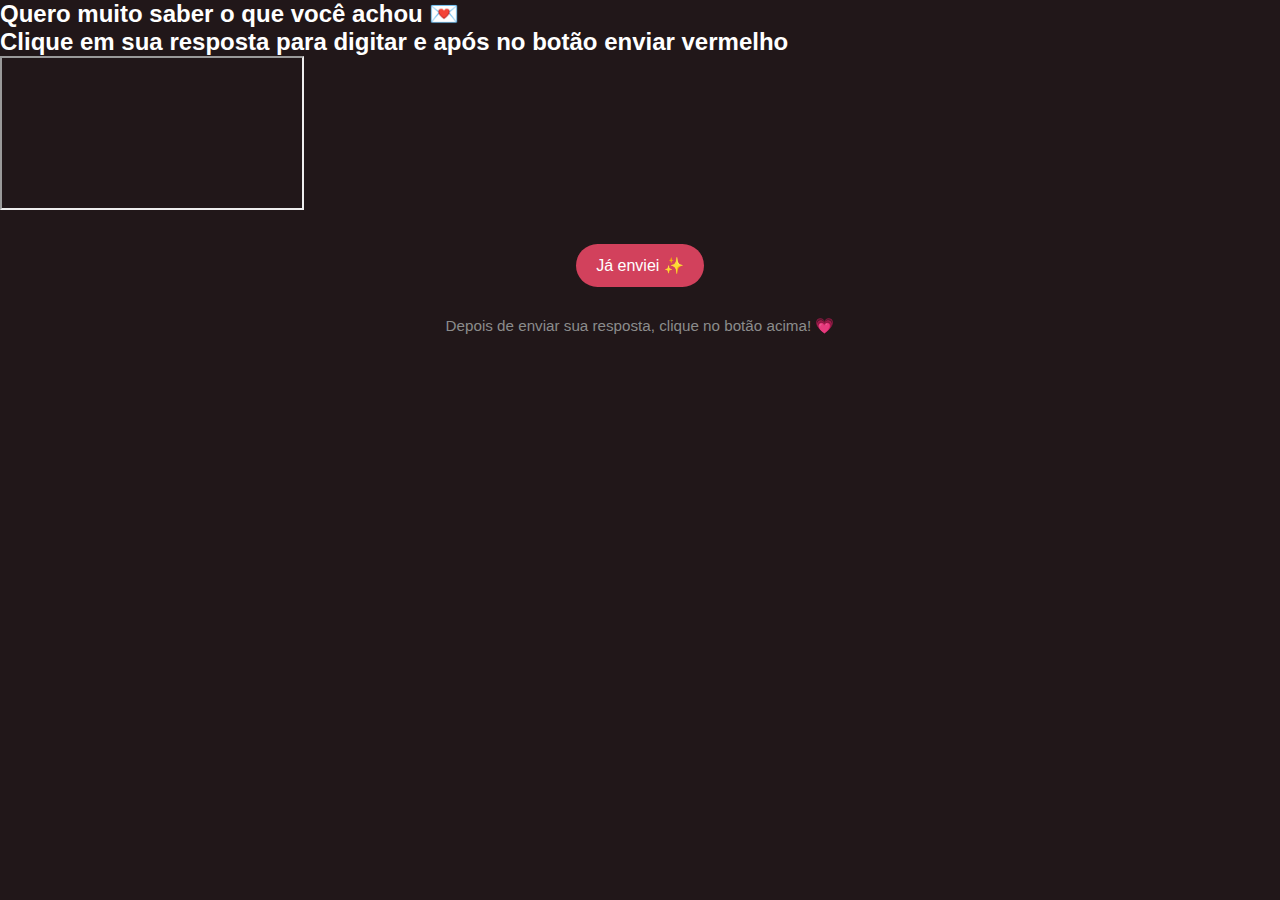
<file: formulario.html>
<!DOCTYPE html>
<html lang="pt-BR">
<head>
  <meta charset="UTF-8">
  <meta name="viewport" content="width=device-width, initial-scale=1.0">
  <title>Me conta 💗</title>
  <link rel="stylesheet" href="style.css">
</head>
<body>

<div class="form-page">

  <h2>Quero muito saber o que você achou 💌</h2>
  <h2>Clique em sua resposta para digitar e após no botão enviar vermelho</h2>

  <iframe
    src="https://docs.google.com/forms/d/e/1FAIpQLSe0FxI_YVJmweVaTX-AusfK65B8NcfBkG0fTwDQkXHfKEtE9Q/viewform?embedded=true"
    class="google-form">
    Carregando…
  </iframe>

<div style="margin-top:20px; text-align:center;">
  <button class="colorful-button" onclick="goThanks()">
    Já enviei ✨
  </button>
  <p style="color:#8b8c8c; margin-top:10px; font-size:0.95rem;">
    Depois de enviar sua resposta, clique no botão acima! 💗
  </p>
</div>

</div>

<script>
  function goThanks() {
    window.location.href = "thankU.html";
  }
</script>

</body>
</html>
</file>
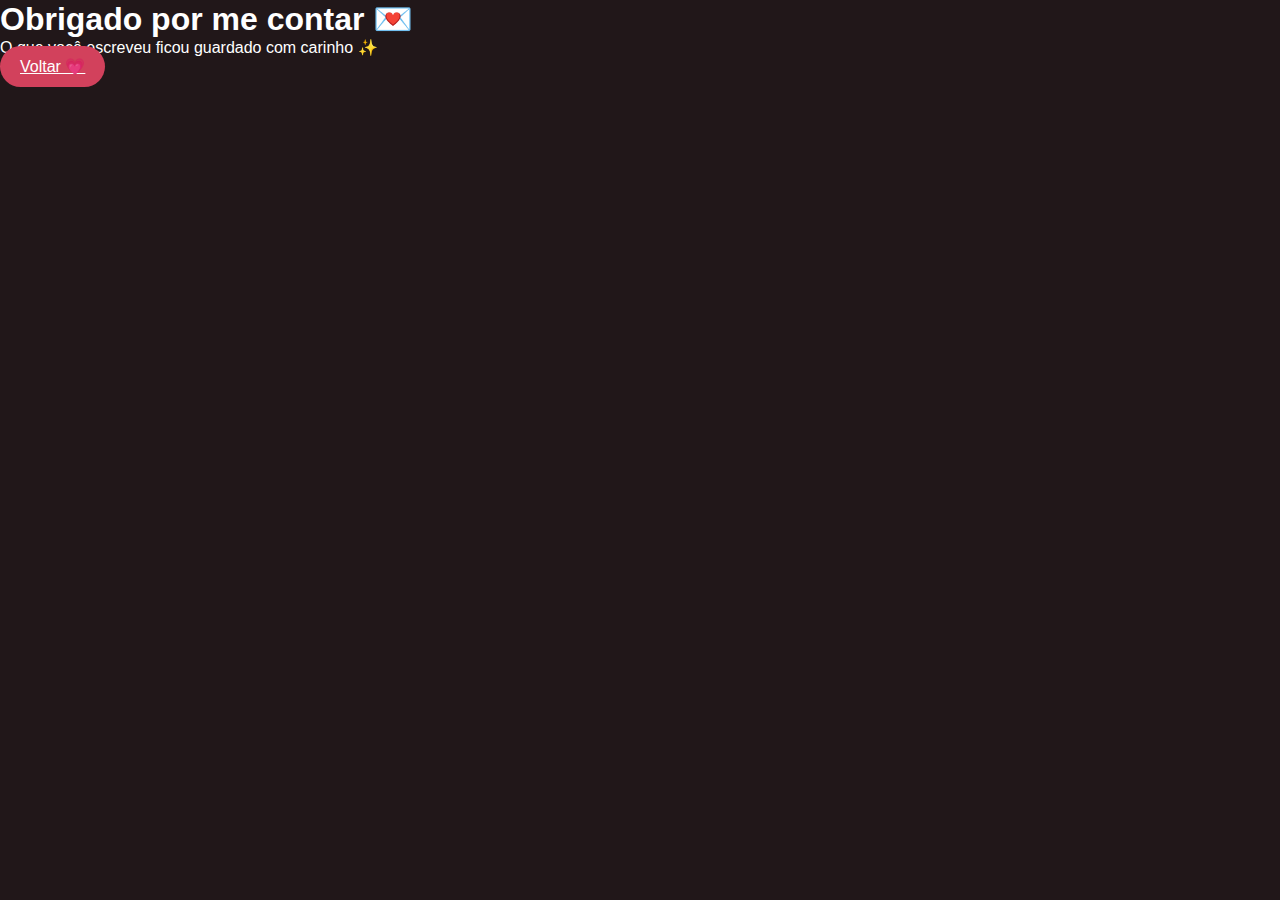
<file: thankU.html>
<!DOCTYPE html>
<html lang="pt-BR">
<head>
  <meta charset="UTF-8">
  <meta name="viewport" content="width=device-width, initial-scale=1.0">
  <title>Obrigado Gatinha</title>
  <link rel="stylesheet" href="style.css">
</head>
<body>

<div class="thanks-page">
  <h1>Obrigado por me contar 💌</h1>
  <p>O que você escreveu ficou guardado com carinho ✨</p>

  <a href="index.html" class="colorful-button">
    Voltar 💗
  </a>
</div>

</body>
</html>
</file>
<file: style.css>
/* =======================================
   1. RESET E ESTILOS GERAIS
   ======================================= */
* {
  margin: 0;
  padding: 0;
  box-sizing: border-box;
  font-family: 'Poppins', sans-serif;
}

body {
  background-color: #211719;
  color: #fff;
  min-height: 100vh;
  display: flex;
  flex-direction: column;
}

/* =======================================
   2. LAYOUT PRINCIPAL E NAVEGAÇÃO
   ======================================= */

.hero-section {
  text-align: center;
  padding: 40px 20px 20px;
}

.hero-section h1 {
  color: #d2415c;
}

.hero-section p {
  color: #8b8c8c;
}

.menu-section {
  display: grid;
  gap: 20px;
  padding: 20px;
  max-width: 400px;
  margin: auto;
}

.form-invite {
  text-align: center;
  padding: 40px 20px 20px;
}

.invite-text {
  font-size: 1.1rem;
  color: #8b8c8c;
  margin-bottom: 10px;
}

footer {
  margin-top: auto;
  text-align: center;
  padding: 20px;
  font-size: 0.9rem;
  color: #8b8c8c;
}

/* =======================================
   3. COMPONENTES REUTILIZÁVEIS (Buttons, Cards)
   ======================================= */

/* --- Menu Cards (com animação de brilho no hover) --- */
.menu-card {
  background: #722c3c;
  padding: 20px;
  text-align: center;
  border-radius: 20px;
  font-weight: 600;
  cursor: pointer;
  transition: 0.3s ease-in-out;
  box-shadow: 0 4px 15px rgba(0, 0, 0, 0.2);
  position: relative;
  overflow: hidden;
}

.menu-card::before {
  content: '';
  position: absolute;
  top: 50%;
  left: 50%;
  width: 300%;
  height: 300%;
  background: rgba(255, 255, 255, 0.1);
  transition: all 0.7s ease;
  border-radius: 50%;
  transform: translate(-50%, -50%) scale(0);
}

.menu-card:hover {
  transform: scale(1.05);
  background: #d2415c;
  box-shadow: 0 8px 25px rgba(210, 65, 92, 0.5);
}

.menu-card:hover::before {
  transform: translate(-50%, -50%) scale(1);
}

/* --- Botões Coloridos --- */
.colorful-button {
  margin: 10px 0 20px;
  background: #d2415c;
  color: #fff;
  border: none;
  padding: 12px 20px;
  border-radius: 30px;
  font-size: 1rem;
  cursor: pointer;
  transition: 0.3s ease;
}

.colorful-button:hover {
  background: #8c848c;
}

/* --- Botão Voltar --- */
.back-button {
  background: #d2415c;
  color: #fff;
  border: none;
  padding: 10px 20px;
  border-radius: 30px;
  font-size: 1rem;
  margin-bottom: 15px;
  cursor: pointer;
  transition: 0.3s ease;
}

.back-button:hover {
  background: #8b1f3a;
  transform: scale(1.05);
}

/* --- Seções Escondidas --- */
.hidden-section {
  /* Mantém o display: none para o estado inicial */
  display: none; 
  padding: 20px;
  text-align: center;
  
  /* NOVO: Aplica o estado inicial de opacidade zero */
  opacity: 0;
}

.hidden-section h2 {
  color: #d2415c;
  margin-bottom: 20px;
}


/* =======================================
   4. SEÇÃO GALERIA (Momentos) - FLIP CARD
   ======================================= */

.flip-card-container {
  margin: 20px auto;
  width: 100%;
  max-width: 320px;
  display: none;
}

.flip-card {
  position: relative;
  width: 100%;
  height: 420px;
  transform-style: preserve-3d;
  transition: transform 0.6s ease;
}

.flip-card.flipped {
  transform: rotateY(180deg);
}

.flip-card-front,
.flip-card-back {
  width: 100%;
  height: 100%;
  border-radius: 20px;
  position: absolute;
  backface-visibility: hidden;
  overflow: hidden;
}

.flip-card-front {
  background: #722c3c;
  transform: rotateY(0deg);
}

.flip-card-front img {
  width: 100%;
  height: 100%;
  object-fit: cover;
}

.flip-card-back {
  background: #722c3c;
  transform: rotateY(180deg);
  color: #fff;
  padding: 20px;
  display: flex;
  flex-direction: column;
  justify-content: center;
}

.tap-instruction {
  position: absolute;
  bottom: 10px;
  width: 100%;
  text-align: center;
  font-size: 0.9rem;
  color: #fff;
  background: rgba(0,0,0,0.5);
  padding: 6px;
  border-radius: 10px;
  animation: pulse 1.2s infinite;
}

/* =======================================
   5. SEÇÃO SEGREDOS (Áudio & SLIDESHOW BLUR ZOOM)
   ======================================= */

.slideshow-container {
  margin: 20px auto;
  max-width: 320px;
  position: relative;
  overflow: hidden;
  border-radius: 20px;
  box-shadow: 0 0 20px rgba(0, 0, 0, 0.3);
  height: 350px;
}

.slideshow-content {
  position: relative;
  width: 100%;
  height: 100%;
}

.slideshow-image {
  position: absolute;
  top: 0;
  left: 0;
  width: 100%;
  height: 100%;
  object-fit: cover;
  border-radius: 20px;
  
  /* Transição de 1 segundo para opacidade, zoom e desfoque */
  transition: opacity 1s ease-in-out, transform 1s ease-in-out, filter 1s ease-in-out;
  
  /* ESTADO INICIAL: Desfocado, Reduzido (Zoom-in) e Invisível */
  opacity: 0; 
  transform: scale(1.05);
  filter: blur(5px);
}

/* ESTADO ATIVO: Nítido, Ligeiramente Afastado (Zoom-out Suave) e Visível */
.slideshow-image.active {
    opacity: 1;
    transform: scale(1);
    filter: blur(0px);
}

#musicEffects {
  display: flex;
  justify-content: center;
  align-items: flex-end;
  gap: 6px;
  height: 50px;
  margin: 20px 0 10px;
}

#musicEffects span {
  width: 6px;
  height: 10px;
  background: #d2415c;
  border-radius: 10px;
  animation: musicBeat 1s ease-in-out infinite;
  animation-play-state: paused;
}

#musicEffects span:nth-child(1) { animation-delay: 0s; }
#musicEffects span:nth-child(2) { animation-delay: 0.2s; }
#musicEffects span:nth-child(3) { animation-delay: 0.4s; }
#musicEffects span:nth-child(4) { animation-delay: 0.6s; }
#musicEffects span:nth-child(5) { animation-delay: 0.8s; }


/* =======================================
   6. SEÇÃO CURIOSIDADES (Surpresa)
   ======================================= */

#surpriseCardsContainer {
  min-height: 60vh;
  display: flex;
  flex-direction: column;
  justify-content: center;
  align-items: center;
  animation: softZoom 0.8s ease;
}

.surprise-card {
  background: #722c3c;
  border-radius: 20px;
  padding: 30px 25px;
  max-width: 300px;
  text-align: center;
  box-shadow: 0 0 40px rgba(210, 65, 92, 0.4);
  animation: fadeInGlow 1s ease;
  margin-bottom: 20px;
}

.surprise-card p {
  color: #fff;
  font-size: 1.1rem;
  line-height: 1.6;
  min-height: 80px;
}


/* =======================================
   7. ANIMAÇÕES
   ======================================= */

/* --- ANIMAÇÃO DE INTRODUÇÃO (OVERLAY) --- */
.intro-overlay {
  position: fixed;
  top: 0;
  left: 0;
  width: 100%;
  height: 100%;
  background-color: #211719;
  display: flex;
  justify-content: center;
  align-items: center;
  z-index: 1000;
  opacity: 1;
  visibility: visible;
  transition: opacity 1.5s ease-out, visibility 1.5s ease-out;
}

.intro-overlay.hidden {
  opacity: 0;
  visibility: hidden;
  pointer-events: none;
}

.intro-text-container {
  font-size: 2.2rem;
  font-weight: 700;
  text-align: center;
  color: #d2415c;
  position: relative;
  max-width: 80%;
  line-height: 1.3;
}

.intro-text-container::after {
  content: '';
  position: absolute;
  top: 0;
  left: 0;
  width: 100%;
  height: 100%;
  background: radial-gradient(circle at center, rgba(255, 255, 255, 0.2) 0%, transparent 70%);
  opacity: 0;
  animation: introGlow 2.5s ease-out forwards;
  animation-delay: 0.5s;
}

.intro-text-container #introText.finished-typing::after {
    display: none;
}

.intro-text-container #introText::after {
  content: '|';
  display: inline-block;
  animation: blinkCursor 0.7s infinite;
  margin-left: 2px;
  color: #d2415c;
}

@keyframes blinkCursor {
  0%, 100% { opacity: 1; }
  50% { opacity: 0; }
}

@keyframes introGlow {
  0% { opacity: 0; transform: scale(0.9); }
  50% { opacity: 1; transform: scale(1.05); }
  100% { opacity: 0; transform: scale(1.1); }
}

/* --- ANIMAÇÃO DE ENTRADA DAS SEÇÕES (SLIDE UP SUAVE) --- */
.section-enter {
  /* Transição de 1s com curva customizada para suavidade máxima */
  animation: fadeInSlideUpSubtle 1s cubic-bezier(0.25, 0.46, 0.45, 0.94) forwards;
}

@keyframes fadeInSlideUpSubtle {
  from {
    opacity: 0;
    transform: translateY(20px);
  }
  to {
    opacity: 1;
    transform: translateY(0);
  }
}

/* --- ANIMAÇÕES EXISTENTES --- */
@keyframes fadeInGlow {
  from {
    opacity: 0;
    transform: scale(0.95);
    box-shadow: 0 0 0 rgba(210, 65, 92, 0.0);
  }
  to {
    opacity: 1;
    transform: scale(1);
    box-shadow: 0 0 40px rgba(210, 65, 92, 0.4);
  }
}

@keyframes softZoom {
  from {
    transform: scale(1.05);
    opacity: 0.8;
  }
  to {
    transform: scale(1);
    opacity: 1;
  }
}

@keyframes pulse {
  0% { transform: scale(1); opacity: 0.8; }
  50% { transform: scale(1.1); opacity: 1; }
  100% { transform: scale(1); opacity: 0.8; }
}

@keyframes musicBeat {
  0%, 100% { height: 8px; }
  50% { height: 40px; }
}


/* =======================================
   8. RESPONSIVIDADE
   ======================================= */

@media (max-width: 768px) {
  .intro-text-container {
    font-size: 1.8rem;
  }

  .flip-card {
    height: 45vh;
  }
}

@media (max-width: 480px) {
  .intro-text-container {
    font-size: 1.4rem;
    max-width: 90%;
  }
}
</file>
